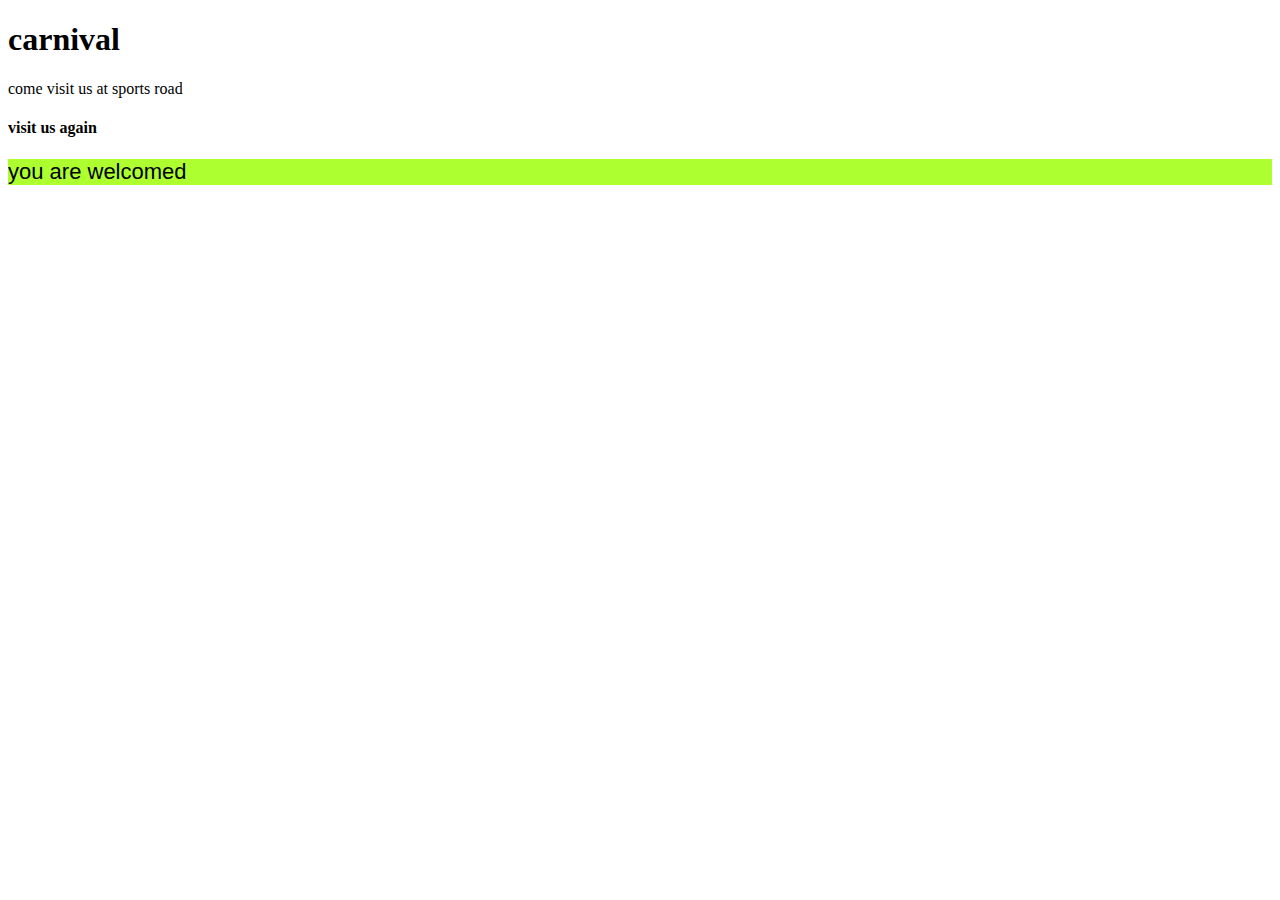
<file: django 1 project/Users/templates/index.html>
<!DOCTYPE html>
<html lang="en">
<head>
    <meta charset="UTF-8">
    <title>Title</title>
    <link rel="stylesheet" href="../../static/css/styles.css">
    <h1> carnival</h1>
    <p>come visit us at sports road</p>
    <h4> visit us again</h4>
    <div class="footer-section">
        <footer>
            <p> you are welcomed</p>
        </footer>
    </div>
</head>
<body>

</body>
</html>
</file>
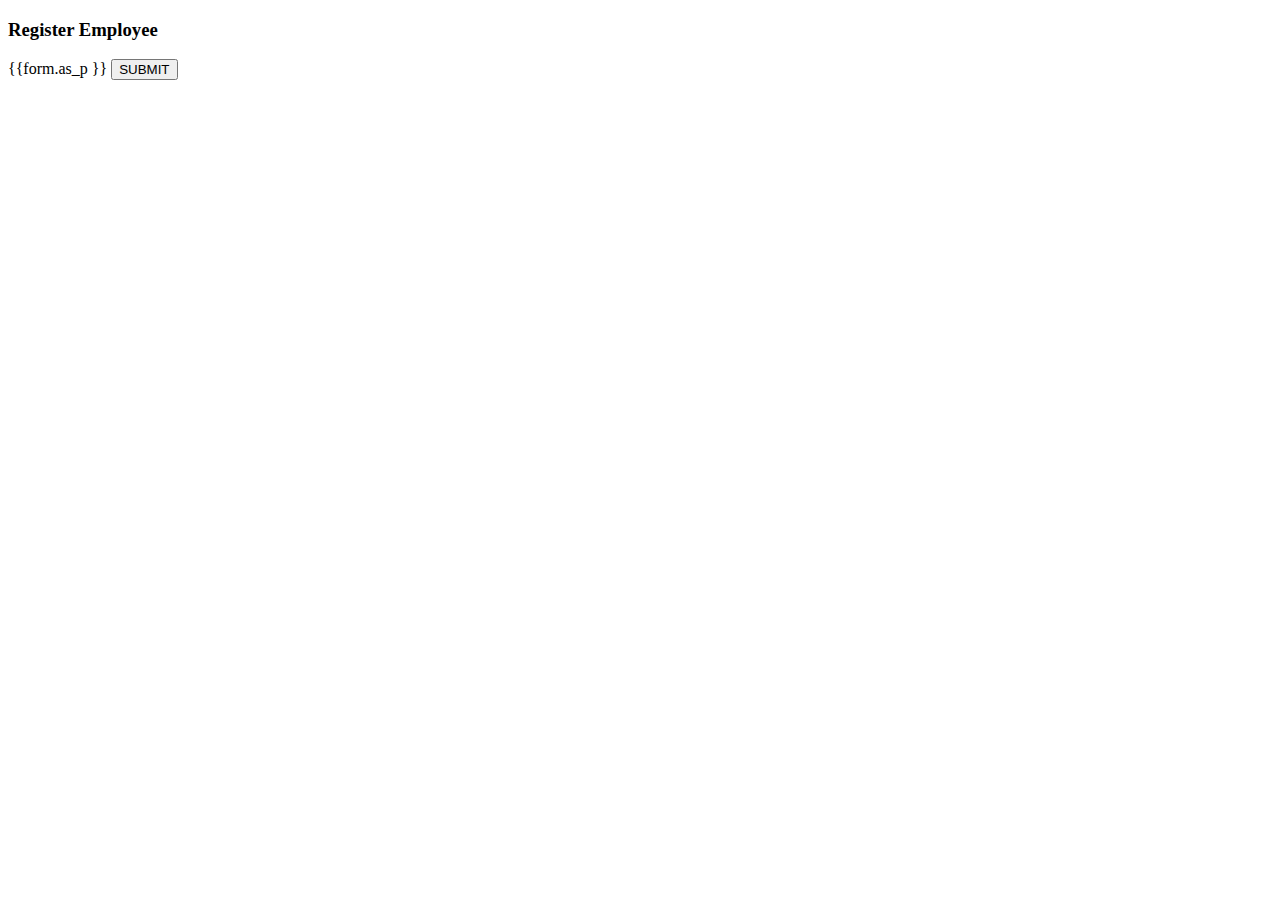
<file: djangoproject2/patients/templates/employee_form.html>
<!DOCTYPE html>
<html lang="en">
<head>
    <meta charset="UTF-8">
    <title>Employee form</title>
</head>
<body>
<h3>Register Employee</h3>
<form action="">
    {{form.as_p }}
    <button type="submit">SUBMIT</button>
</form>

</body>
</html>
</file>
<file: django 1 project/static/css/styles.css>
.footer-section{
    background-color: greenyellow;
    margin-top: 2px;
    font-family: sans-serif;
    font-size: 22px;
}
</file>
